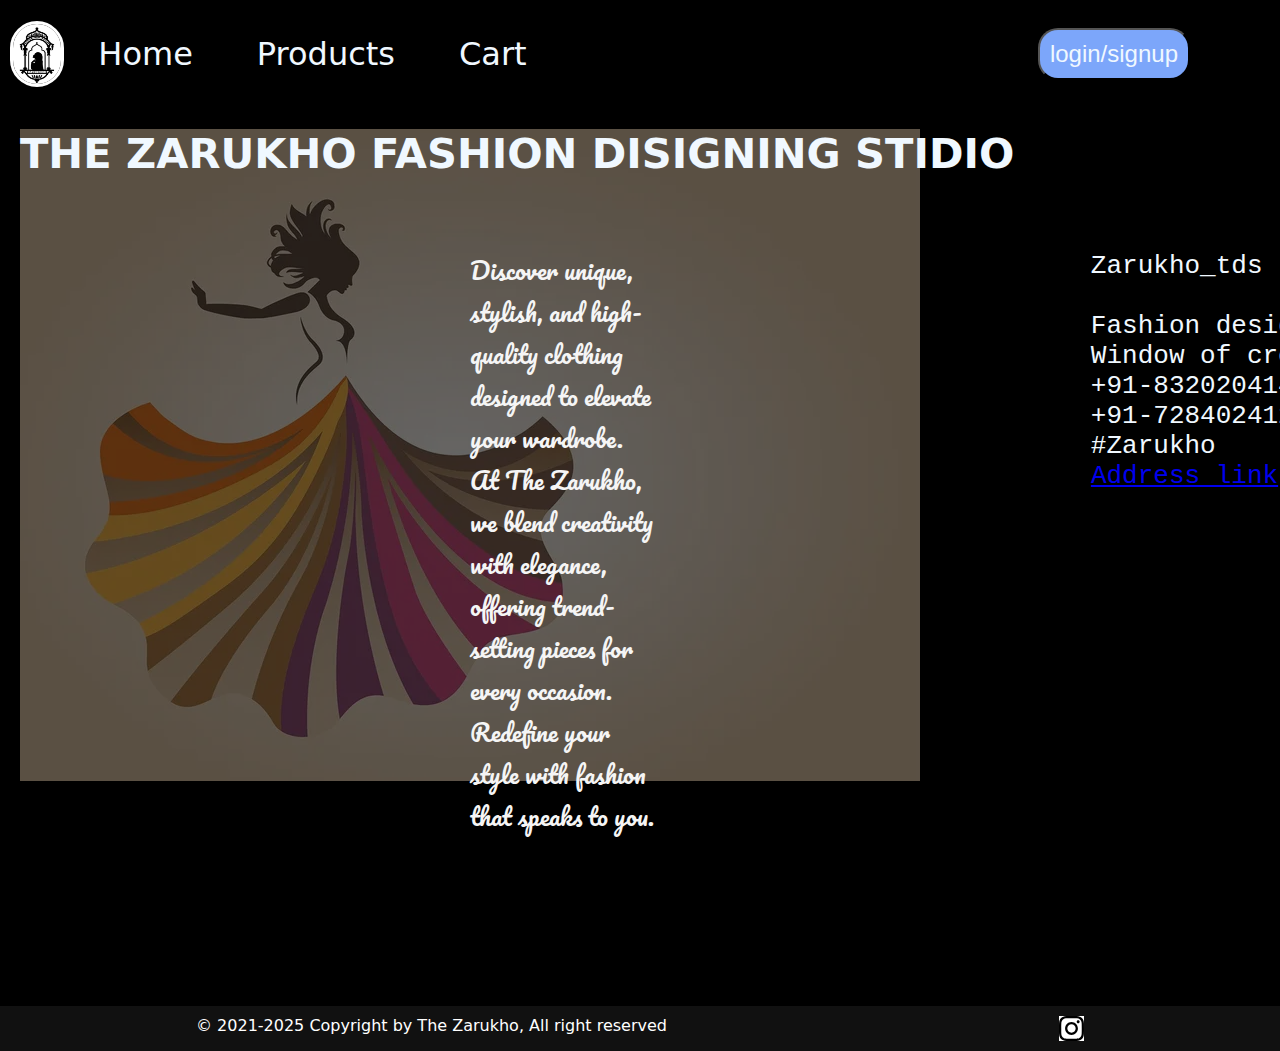
<file: index.html>
</div>
<!DOCTYPE html>
<html lang="en">

<head>
    <meta charset="UTF-8">
    <meta name="viewport" content="width=device-width, initial-scale=1.0">
    <title>clothing store</title>
    <link href="https://fonts.googleapis.com/css2?family=Pacifico&family=Sigmar&display=swap" rel="stylesheet">

    <link href="https://fonts.googleapis.com/css2?family=Sofia+Sans:ital,wght@0,1..1000;1,1..1000&display=swap"
        rel="stylesheet">
    <link rel="stylesheet" href="assets/style.css">
</head>

<body>
    <div class="navigation">
        <div class="logo">
            <h1 style="padding-left: 10px;"><img src="zarukho.jpg" height="50px" width="50px"></h1>
            <div class="menu">
                <nav>
                    <ul>
                        <li><a href="home.html">Home</a></li>
                        <li> <a href="product.html">Products</a></li>
                        <li> <a href="cart.html">Cart</a></li>
                    </ul>
                </nav>
            </div>
        </div>
        <div class="login">
            <nav>
                <a href="login.html"><button>login/signup </button></a>
            </nav>
        </div>
        </div>
        <div class="content">
            <div class="top-right" style="color: aliceblue;">
                <h1 style="margin-top: 0;font-size: 2.6em;">THE ZARUKHO FASHION DISIGNING STIDIO</h1><br>
                <div class="info">
                    <div class="para">
                        <p>
                            Discover unique, stylish, and high-quality clothing designed to elevate your wardrobe.
                             At The Zarukho, we blend creativity with elegance, offering trend-setting pieces for every occasion. 
                             Redefine your style with fashion that speaks to you.
                         </p>
                    </div>
                    <div class="contact">
                        <pre>
                            Zarukho_tds

                            Fashion designer
                            Window of creativity
                            +91-8320204141
                            +91-7284024126
                            #Zarukho
                            <a href="https://maps.app.goo.gl/XAWJhDqwoEpWhKbW9">Address link</a>
                        </pre>
                    </div>
                   
                </div> 
              
            </div>
        </div>

        <div class="footer">
            <footer>© 2021-2025 Copyright by The Zarukho, All right reserved</footer>
            <a href="https://www.instagram.com/zarukho_tds/#" target="_blank" >
            <svg xmlns="http://www.w3.org/2000/svg" width="25" height="25" viewBox="0 0 2476 2476" id="instagram">
                <path d="M825.4 1238c0-227.9 184.7-412.7 412.6-412.7 227.9 0 412.7 184.8 412.7 412.7 0 227.9-184.8 412.7-412.7 412.7-227.9 0-412.6-184.8-412.6-412.7m-223.1 0c0 351.1 284.6 635.7 635.7 635.7s635.7-284.6 635.7-635.7-284.6-635.7-635.7-635.7S602.3 886.9 602.3 1238m1148-660.9c0 82 66.5 148.6 148.6 148.6 82 0 148.6-66.6 148.6-148.6s-66.5-148.5-148.6-148.5-148.6 66.5-148.6 148.5M737.8 2245.7c-120.7-5.5-186.3-25.6-229.9-42.6-57.8-22.5-99-49.3-142.4-92.6-43.3-43.3-70.2-84.5-92.6-142.3-17-43.6-37.1-109.2-42.6-229.9-6-130.5-7.2-169.7-7.2-500.3s1.3-369.7 7.2-500.3c5.5-120.7 25.7-186.2 42.6-229.9 22.5-57.8 49.3-99 92.6-142.4 43.3-43.3 84.5-70.2 142.4-92.6 43.6-17 109.2-37.1 229.9-42.6 130.5-6 169.7-7.2 500.2-7.2 330.6 0 369.7 1.3 500.3 7.2 120.7 5.5 186.2 25.7 229.9 42.6 57.8 22.4 99 49.3 142.4 92.6 43.3 43.3 70.1 84.6 92.6 142.4 17 43.6 37.1 109.2 42.6 229.9 6 130.6 7.2 169.7 7.2 500.3 0 330.5-1.2 369.7-7.2 500.3-5.5 120.7-25.7 186.3-42.6 229.9-22.5 57.8-49.3 99-92.6 142.3-43.3 43.3-84.6 70.1-142.4 92.6-43.6 17-109.2 37.1-229.9 42.6-130.5 6-169.7 7.2-500.3 7.2-330.5 0-369.7-1.2-500.2-7.2M727.6 7.5c-131.8 6-221.8 26.9-300.5 57.5-81.4 31.6-150.4 74-219.3 142.8C139 276.6 96.6 345.6 65 427.1 34.4 505.8 13.5 595.8 7.5 727.6 1.4 859.6 0 901.8 0 1238s1.4 378.4 7.5 510.4c6 131.8 26.9 221.8 57.5 300.5 31.6 81.4 73.9 150.5 142.8 219.3 68.8 68.8 137.8 111.1 219.3 142.8 78.8 30.6 168.7 51.5 300.5 57.5 132.1 6 174.2 7.5 510.4 7.5 336.3 0 378.4-1.4 510.4-7.5 131.8-6 221.8-26.9 300.5-57.5 81.4-31.7 150.4-74 219.3-142.8 68.8-68.8 111.1-137.9 142.8-219.3 30.6-78.7 51.6-168.7 57.5-300.5 6-132.1 7.4-174.2 7.4-510.4s-1.4-378.4-7.4-510.4c-6-131.8-26.9-221.8-57.5-300.5-31.7-81.4-74-150.4-142.8-219.3C2199.4 139 2130.3 96.6 2049 65c-78.8-30.6-168.8-51.6-300.5-57.5-132-6-174.2-7.5-510.4-7.5-336.3 0-378.4 1.4-510.5 7.5"></path>
              </svg>
            </a>
        </div>
</body>

</html>
</file>
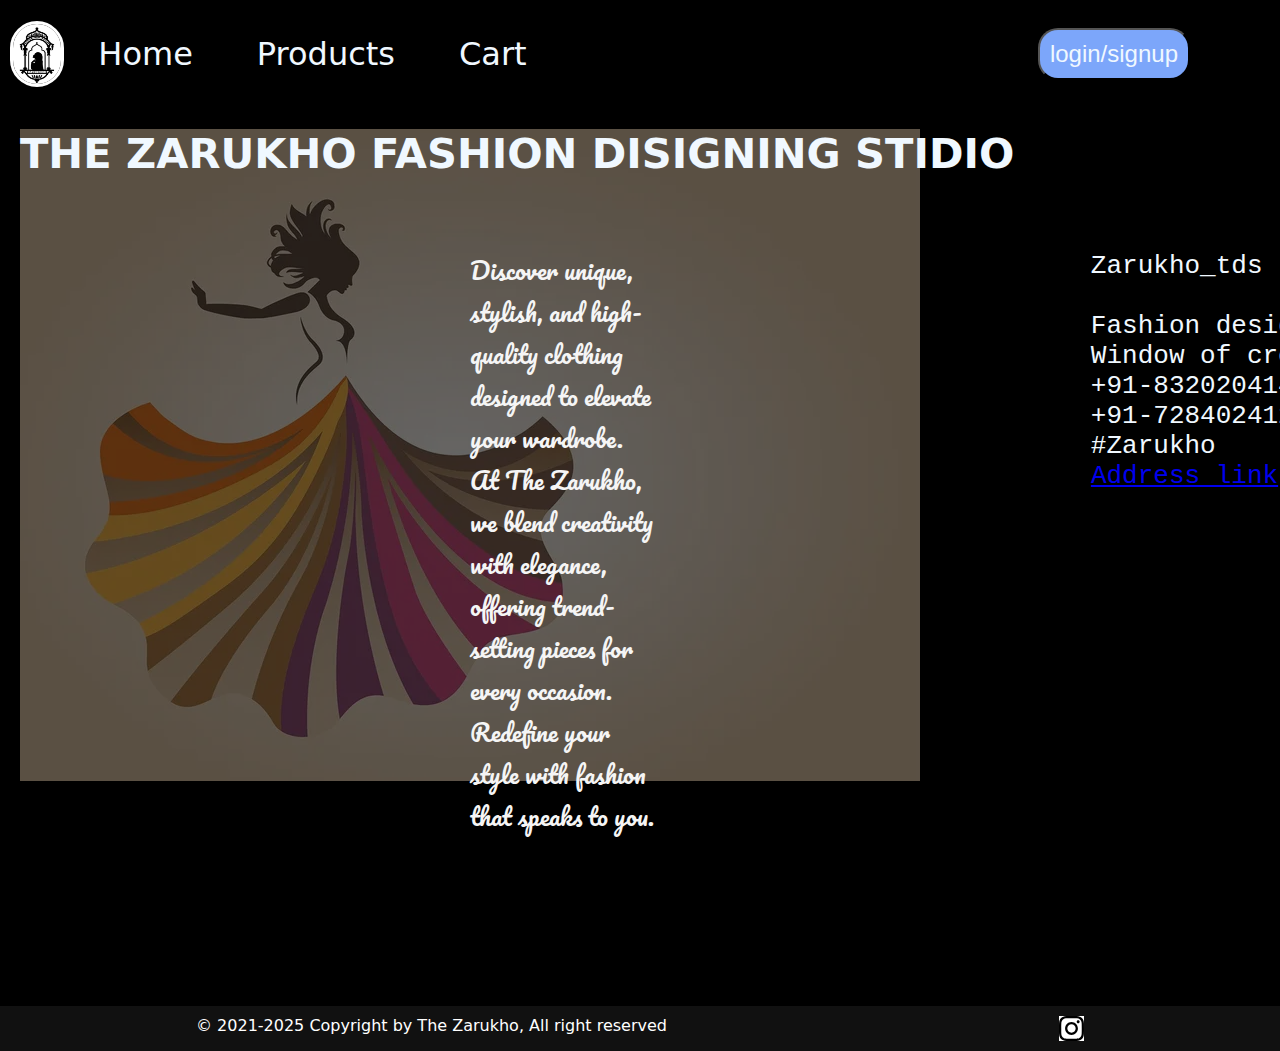
<file: home.html>
</div>
<!DOCTYPE html>
<html lang="en">

<head>
    <meta charset="UTF-8">
    <meta name="viewport" content="width=device-width, initial-scale=1.0">
    <title>clothing store</title>
    <link href="https://fonts.googleapis.com/css2?family=Pacifico&family=Sigmar&display=swap" rel="stylesheet">

    <link href="https://fonts.googleapis.com/css2?family=Sofia+Sans:ital,wght@0,1..1000;1,1..1000&display=swap"
        rel="stylesheet">
    <link rel="stylesheet" href="/assets/style.css">
</head>

<body>
    <div class="navigation">
        <div class="logo">
            <h1 style="padding-left: 10px;"><img src="zarukho.jpg" height="50px" width="50px"></h1>
            <div class="menu">
                <nav>
                    <ul>
                        <li><a href="home.html">Home</a></li>
                        <li> <a href="product.html">Products</a></li>
                        <li> <a href="cart.html">Cart</a></li>
                    </ul>
                </nav>
            </div>
        </div>
        <div class="login">
            <nav>
                <a href="login.html"><button>login/signup </button></a>
            </nav>
        </div>
        </div>
        <div class="content">
            <div class="top-right" style="color: aliceblue;">
                <h1 style="margin-top: 0;font-size: 2.6em;">THE ZARUKHO FASHION DISIGNING STIDIO</h1><br>
                <div class="info">
                    <div class="para">
                        <p>
                            Discover unique, stylish, and high-quality clothing designed to elevate your wardrobe.
                             At The Zarukho, we blend creativity with elegance, offering trend-setting pieces for every occasion. 
                             Redefine your style with fashion that speaks to you.
                         </p>
                    </div>
                    <div class="contact">
                        <pre>
                            Zarukho_tds

                            Fashion designer
                            Window of creativity
                            +91-8320204141
                            +91-7284024126
                            #Zarukho
                            <a href="https://maps.app.goo.gl/XAWJhDqwoEpWhKbW9">Address link</a>
                        </pre>
                    </div>
                   
                </div> 
              
            </div>
        </div>

        <div class="footer">
            <footer>© 2021-2025 Copyright by The Zarukho, All right reserved</footer>
            <a href="https://www.instagram.com/zarukho_tds/#" target="_blank" >
            <svg xmlns="http://www.w3.org/2000/svg" width="25" height="25" viewBox="0 0 2476 2476" id="instagram">
                <path d="M825.4 1238c0-227.9 184.7-412.7 412.6-412.7 227.9 0 412.7 184.8 412.7 412.7 0 227.9-184.8 412.7-412.7 412.7-227.9 0-412.6-184.8-412.6-412.7m-223.1 0c0 351.1 284.6 635.7 635.7 635.7s635.7-284.6 635.7-635.7-284.6-635.7-635.7-635.7S602.3 886.9 602.3 1238m1148-660.9c0 82 66.5 148.6 148.6 148.6 82 0 148.6-66.6 148.6-148.6s-66.5-148.5-148.6-148.5-148.6 66.5-148.6 148.5M737.8 2245.7c-120.7-5.5-186.3-25.6-229.9-42.6-57.8-22.5-99-49.3-142.4-92.6-43.3-43.3-70.2-84.5-92.6-142.3-17-43.6-37.1-109.2-42.6-229.9-6-130.5-7.2-169.7-7.2-500.3s1.3-369.7 7.2-500.3c5.5-120.7 25.7-186.2 42.6-229.9 22.5-57.8 49.3-99 92.6-142.4 43.3-43.3 84.5-70.2 142.4-92.6 43.6-17 109.2-37.1 229.9-42.6 130.5-6 169.7-7.2 500.2-7.2 330.6 0 369.7 1.3 500.3 7.2 120.7 5.5 186.2 25.7 229.9 42.6 57.8 22.4 99 49.3 142.4 92.6 43.3 43.3 70.1 84.6 92.6 142.4 17 43.6 37.1 109.2 42.6 229.9 6 130.6 7.2 169.7 7.2 500.3 0 330.5-1.2 369.7-7.2 500.3-5.5 120.7-25.7 186.3-42.6 229.9-22.5 57.8-49.3 99-92.6 142.3-43.3 43.3-84.6 70.1-142.4 92.6-43.6 17-109.2 37.1-229.9 42.6-130.5 6-169.7 7.2-500.3 7.2-330.5 0-369.7-1.2-500.2-7.2M727.6 7.5c-131.8 6-221.8 26.9-300.5 57.5-81.4 31.6-150.4 74-219.3 142.8C139 276.6 96.6 345.6 65 427.1 34.4 505.8 13.5 595.8 7.5 727.6 1.4 859.6 0 901.8 0 1238s1.4 378.4 7.5 510.4c6 131.8 26.9 221.8 57.5 300.5 31.6 81.4 73.9 150.5 142.8 219.3 68.8 68.8 137.8 111.1 219.3 142.8 78.8 30.6 168.7 51.5 300.5 57.5 132.1 6 174.2 7.5 510.4 7.5 336.3 0 378.4-1.4 510.4-7.5 131.8-6 221.8-26.9 300.5-57.5 81.4-31.7 150.4-74 219.3-142.8 68.8-68.8 111.1-137.9 142.8-219.3 30.6-78.7 51.6-168.7 57.5-300.5 6-132.1 7.4-174.2 7.4-510.4s-1.4-378.4-7.4-510.4c-6-131.8-26.9-221.8-57.5-300.5-31.7-81.4-74-150.4-142.8-219.3C2199.4 139 2130.3 96.6 2049 65c-78.8-30.6-168.8-51.6-300.5-57.5-132-6-174.2-7.5-510.4-7.5-336.3 0-378.4 1.4-510.5 7.5"></path>
              </svg>
            </a>
        </div>
</body>

</html>
</file>
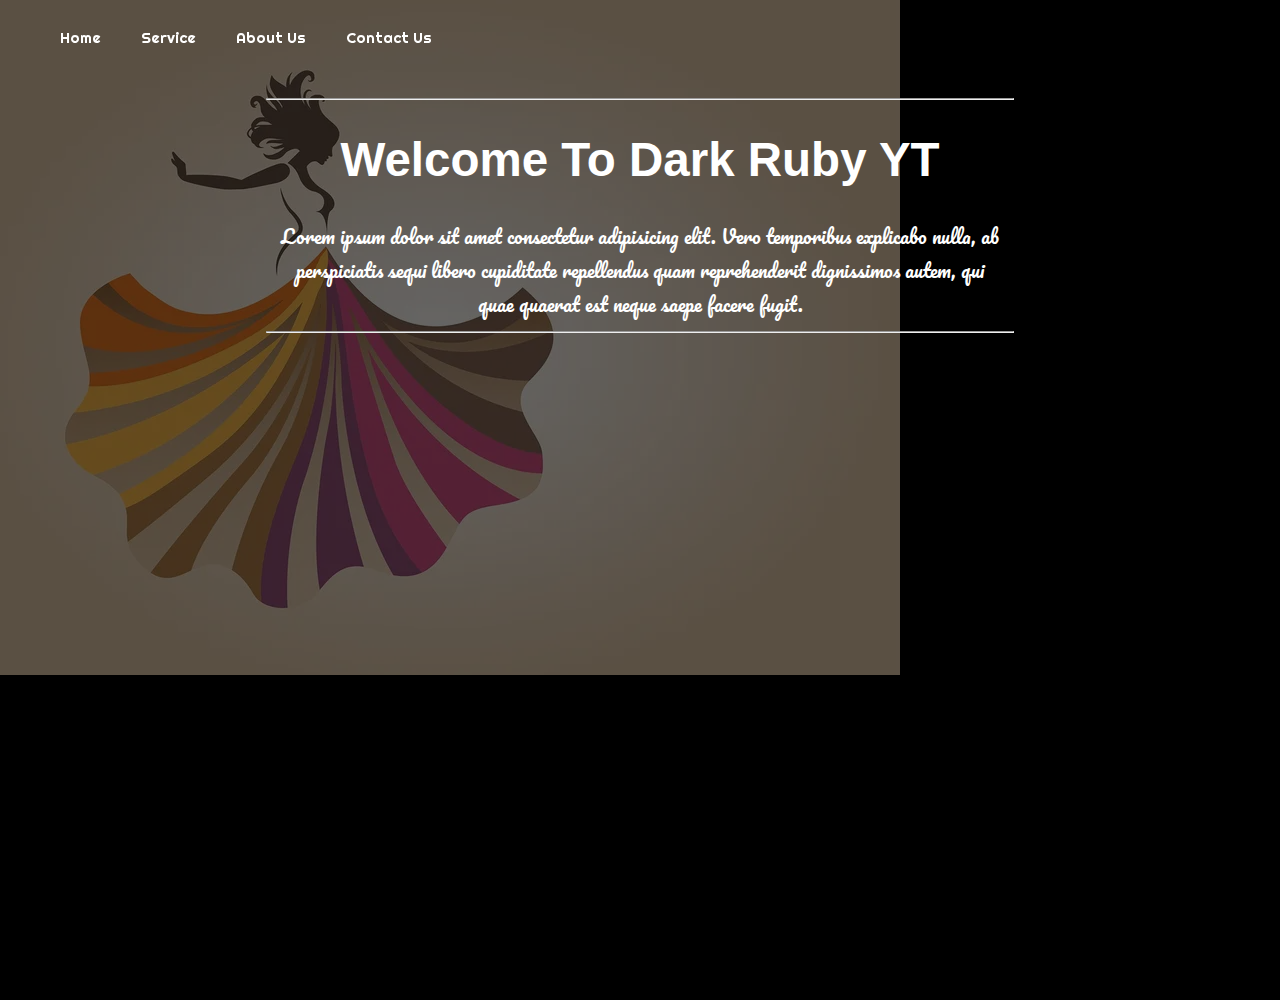
<file: assets/test.html>
<!DOCTYPE html>
<html lang="en">
<head>
    <meta charset="UTF-8">
    <meta http-equiv="X-UA-Compatible" content="IE=edge">
    <meta name="viewport" content="width=device-width, initial-scale=1.0">
    <title>Before & after Pseudo selector</title>
    <link href="https://fonts.googleapis.com/css2?family=Sigmar&display=swap" rel="stylesheet">
    <link href="https://fonts.googleapis.com/css2?family=Pacifico&family=Sigmar&display=swap" rel="stylesheet">
    <link href="https://fonts.googleapis.com/css2?family=Righteous&display=swap" rel="stylesheet">
    <style>
        html{ 
            font-size: 19px;
        }
        body{
            padding: 0px;
            margin: 0px;
            background:black;
            color: white;
        }

        .navbar li{  
            color: rgb(246, 246, 246);
            list-style: none;
            margin: 10px 20px; 
            font-family: 'Righteous', cursive;
            font-size: 15px;
        }

         .navbar li a{ 
            text-decoration: none;
            color: white;
        }

         .navbar li  a:hover {  
            color: aqua;
            /* text-decoration: underline;  */
            background-color: rgb(55, 53, 53); 
            position: relative;
            border: 2px solid;
            border-radius: 5px; 
            padding: 10px;
        }

        .navigation{  
            display: flex;
            position: fixed;
            margin-top: -80px;  
        }

        h1{  
            text-align: center;
            justify-content: center;
            font-family: 'Franklin Gothic Medium', 'Arial Narrow', Arial, sans-serif;
            font-size: 2.5rem;
        }

        section p{  
            justify-content: center;
            text-align: center;
            margin:  10px;
            font-family: 'Pacifico', cursive;
        }

        section{
            /* border: red solid; */
            margin: 98px 266px;
        }

        header::before{  
            background: url(../back2.jpg);
            content: "";
            position: absolute;
            top:0;
            left: 0;
            width: 100%;
            height: 1000px;
            background-repeat: no-repeat;
            z-index: -1;
            opacity: 0.4;
        }
    </style>
</head>
<body>
    <header>
        <nav class="navbar">
            <ul class="navigation">
                <li class="iteam" id="iteam-1"><a href="#">Home</a></li>
                <li class="iteam" id="iteam-2"> <a href="#">Service</a></li>
                <li class="iteam" id="iteam-3"> <a href="#">About Us</a></li>
                <li class="iteam" id="iteam-4"> <a href="#">Contact Us</a></li>
            </ul>
        </nav>
    </header>

    <section>
        <hr> 
        <h1>Welcome To Dark Ruby YT</h1>
        <p>Lorem ipsum dolor sit amet consectetur adipisicing elit. Vero temporibus explicabo nulla, ab perspiciatis sequi libero cupiditate repellendus quam reprehenderit dignissimos autem, qui quae quaerat est neque saepe facere fugit.</p>
        <hr>
    </section>
    

</body>
</html>
</file>
<file: assets/style.css>
body {
    font-family: system-ui, -apple-system, BlinkMacSystemFont, 'Segoe UI', Roboto, Oxygen, Ubuntu, Cantarell, 'Open Sans', 'Helvetica Neue', sans-serif;
   background-color: black;
}



.navigation{
    display: flex;
     flex-direction: row; 
    align-items: center;
    justify-content: space-between;

     background-color: rgb(0, 0, 0); 
}
ul{
    display: flex;
}
li {
   
    margin-right: 4rem;
    list-style: none;
}
.logo img{
    height: 60px;
    width: 100%;
border: solid white;
border-radius: 100px;
}
.logo{
        display: flex;
    justify-content: center;
    align-items: center;
}


li a{
    color: aliceblue;
    text-decoration: none;
    font-size: 2em;

}
.login button{
    color: aliceblue;
font-size: 1.5em;
padding: 10px;

background-color: rgb(124, 166, 250);
border-radius: 20px;
}
.login{
    
    margin-right: 90px;
}
.content::before{
    
        background: url(../back2.jpg);
        content: "";
        position: absolute;
        width: 100%;
        height: 652px;
        background-repeat: no-repeat;
        z-index: -1;
        opacity: 0.4;
        

}
.para{
color: whitesmoke;
font-size: x-large;
font-family: 'Pacifico', cursive;
padding-left:  450px;

}
.contact{
    padding-right:  80px;
}
.info{
    display: flex;
}
pre{
    font-size: 2em;
}
/* Apply flex layout to the entire page */
html, body {
    height: 100%;
    margin: 0;
     display: flex; 
    flex-direction: column;
 
    font-family: system-ui, -apple-system, BlinkMacSystemFont, 'Segoe UI', Roboto, Oxygen, Ubuntu, Cantarell, 'Open Sans', 'Helvetica Neue', sans-serif;
}

/* Main content should take all available space */
.content {
    flex: 1;
    position: relative;
    padding: 20px;
}

/* Footer sticks to the bottom */
.footer {
    background-color: #111;
    color: white;
    text-align: center;
    padding: 10px 0;
    margin-top: 125px;
    display: flex;
        justify-content: space-around;

}
.footer svg{
    background-color: white;
}
</file>
